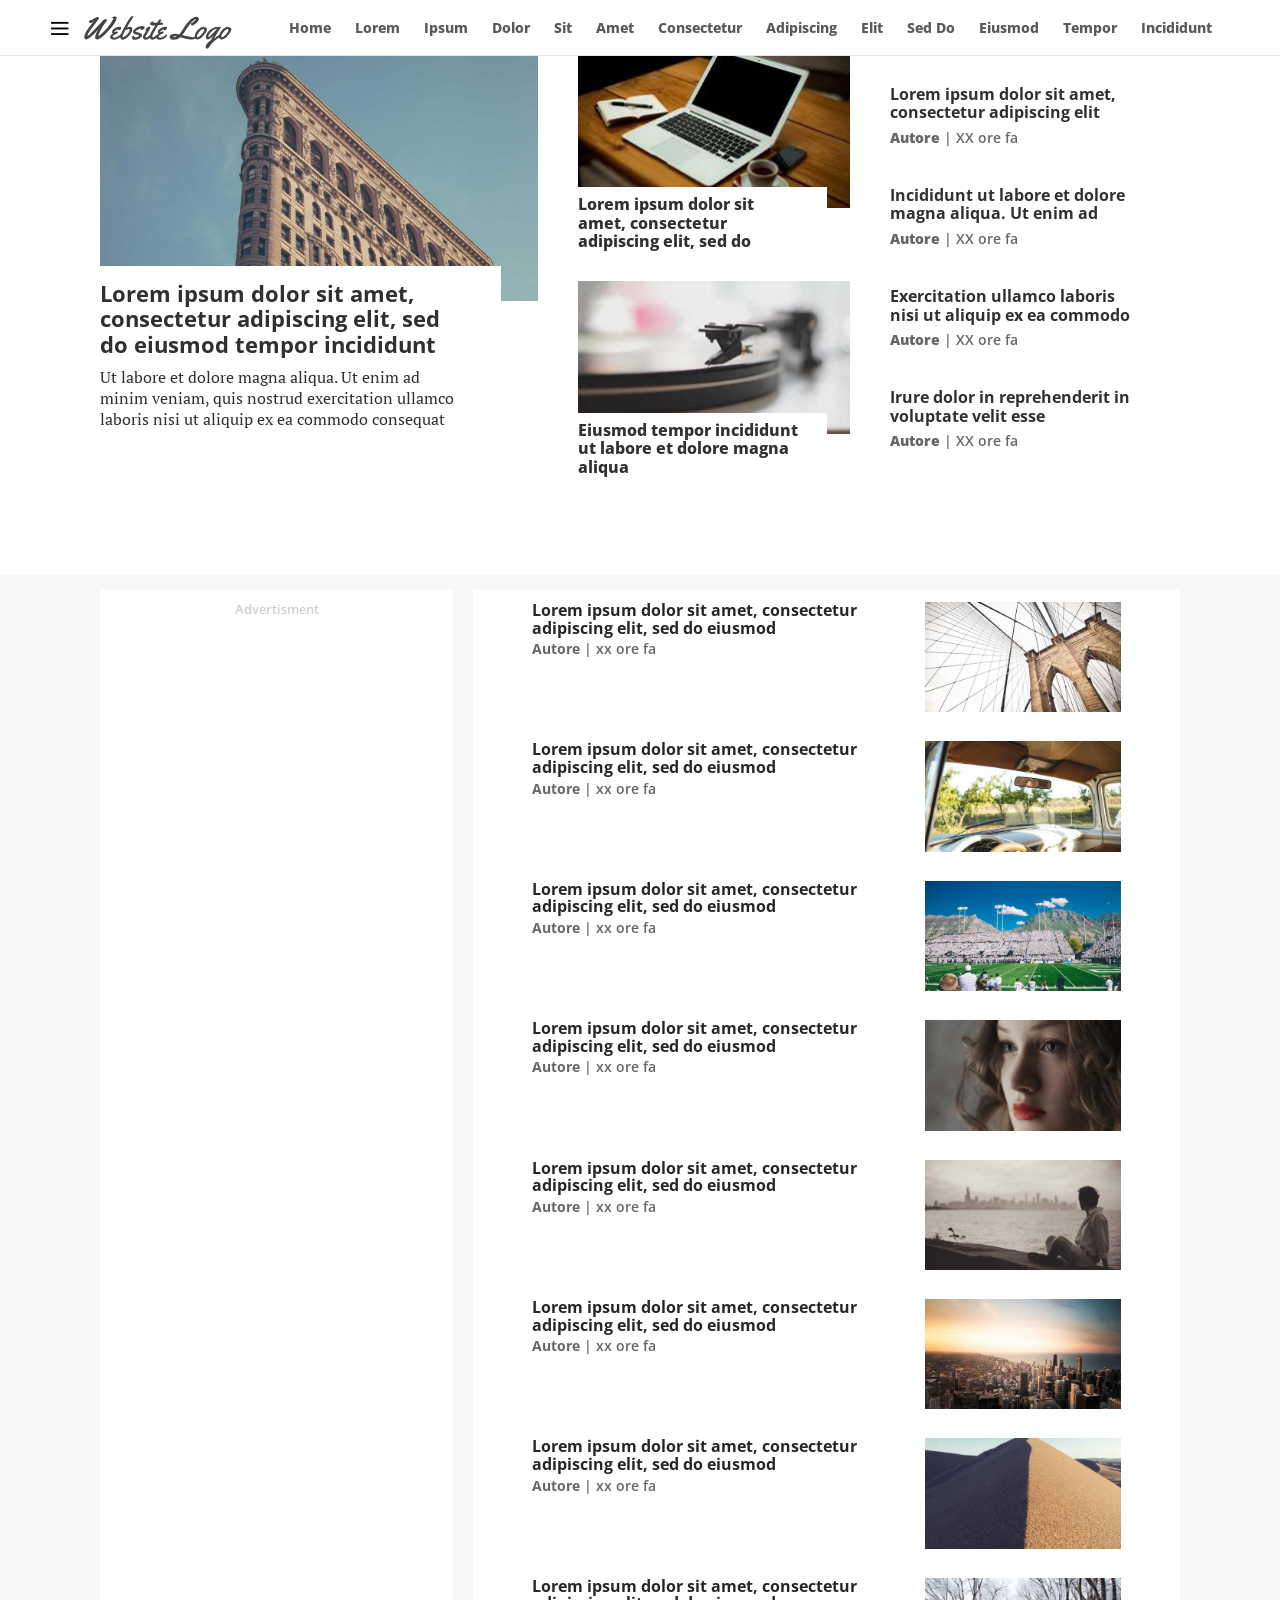
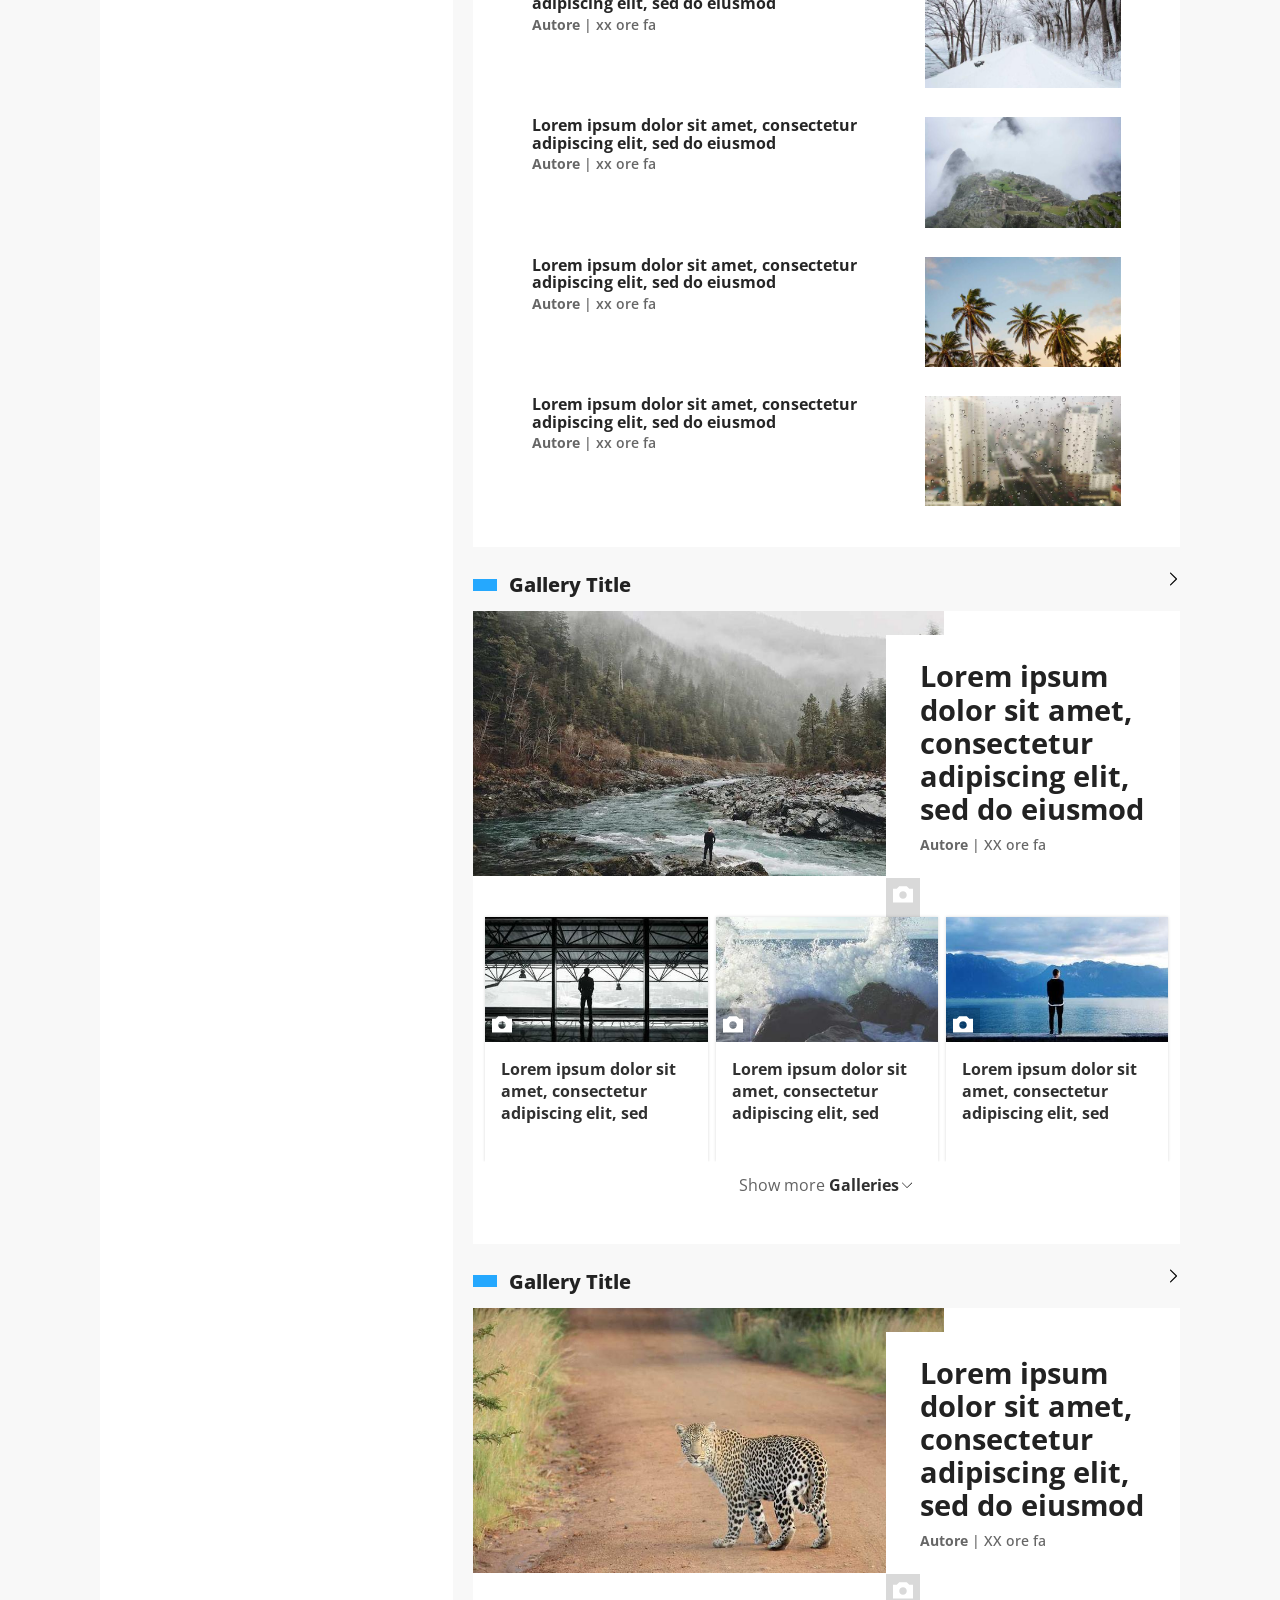
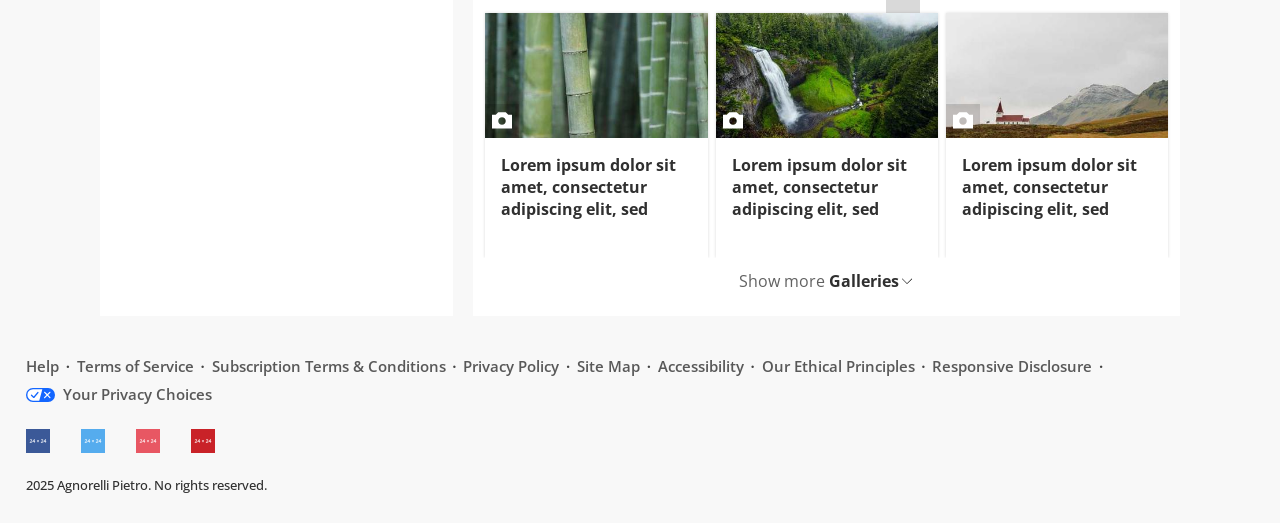
<file: index.html>
<!DOCTYPE html>
<html lang="it">
<head>
    <meta charset="UTF-8">
    <title>PPM Frontend Project - Index</title>
    <link rel="stylesheet" href="style.css">
    <meta name="viewport" content="width=device-width, initial-scale=1.0">
    <link rel="icon" href="icons/webpage-icon.svg" type="image/svg" />
    <link rel="preconnect" href="https://fonts.googleapis.com">
    <link rel="preconnect" href="https://fonts.gstatic.com" crossorigin>
    <link href="https://fonts.googleapis.com/css2?family=Open+Sans:ital,wght@0,300..800;1,300..800&display=swap" rel="stylesheet">
    <link rel="preconnect" href="https://fonts.googleapis.com">
    <link rel="preconnect" href="https://fonts.gstatic.com" crossorigin>
    <link href="https://fonts.googleapis.com/css2?family=PT+Serif:wght@400;700&display=swap" rel="stylesheet">
</head>
<body>
<div class="header-container">
    <header>
        <div class="header-left">
            <nav><img class="hamburger-menu" src="icons/hamburger-icon.svg" alt="Icona menu a tendina"></nav>
            <img class="logo" src="icons/website-logo.svg" alt="Website Logo">
        </div>
        <div class="header-nav-wrapper">
            <nav class="header-nav">
                <a href="#">Home</a>
                <a href="#">Lorem</a>
                <a href="#">Ipsum</a>
                <a href="#">Dolor</a>
                <a href="#">Sit</a>
                <a href="#">Amet</a>
                <a href="#">Consectetur</a>
                <a href="#">Adipiscing</a>
                <a href="#">Elit</a>
                <a href="#">Sed Do</a>
                <a href="#">Eiusmod</a>
                <a href="#">Tempor</a>
                <a href="#">Incididunt</a>
                <a href="#">Ut Labore</a>
                <a href="#">Et Dolore</a>
            </nav>
        </div>
    </header>
</div>
    <div class="main-background">
        <main>
            <div class="hero-news-highlight">
                <a class="hero-news-link" href="#">
                    <div class="hero-news-image">
                        <img src="images/news-1.jpg" alt="Immagine della notizia principale">
                    </div>
                    <div class="hero-news-title-container">
                        <div class="hero-news-title">
                            <p >Lorem ipsum dolor sit amet, consectetur adipiscing elit, sed do eiusmod tempor incididunt</p>
                        </div>
                    </div>
                </a>
                <div class="hero-news-description">
                    <p>Ut labore et dolore magna aliqua. Ut enim ad minim veniam, quis nostrud exercitation ullamco laboris nisi ut aliquip ex ea commodo consequat</p>
                </div>
            </div>
            <div class="hero-news-secondary-wrapper">
                <div class="hero-news-secondary">
                    <a class="hero-news-secondary-link" href="#">
                        <div class="hero-news-secondary-image">
                            <img src="images/news-2.jpg" alt="Immagine della prima notizia secondaria">
                        </div>
                        <p class="hero-news-secondary-title">Lorem ipsum dolor sit amet, consectetur adipiscing elit, sed do</p>
                    </a>
                </div>
                <div class="hero-news-secondary">
                    <a class="hero-news-secondary-link" href="#">
                        <div class="hero-news-secondary-image">
                            <img src="images/news-3.jpg" alt="Immagine della seconda notizia secondaria">
                        </div>
                        <p class="hero-news-secondary-title">Eiusmod tempor incididunt ut labore et dolore magna aliqua</p>
                    </a>
                </div>
            </div>
            <div class="hero-news-extras-wrapper">
                <a class="hero-news-extras-link" href="#">
                    <p class="hero-news-extras-title">Lorem ipsum dolor sit amet, consectetur adipiscing elit</p>
                    <p class="hero-news-extras-info"><span class="hero-news-extras-author">Autore</span> &#124 XX ore fa</p>
                </a>
                <a class="hero-news-extras-link" href="#">
                    <p class="hero-news-extras-title">Incididunt ut labore et dolore magna aliqua. Ut enim ad </p>
                    <p class="hero-news-extras-info"><span class="hero-news-extras-author">Autore</span> &#124 XX ore fa</p>
                </a>
                <a class="hero-news-extras-link" href="#">
                    <p class="hero-news-extras-title">Exercitation ullamco laboris nisi ut aliquip ex ea commodo </p>
                    <p class="hero-news-extras-info"><span class="hero-news-extras-author">Autore</span> &#124 XX ore fa</p>
                </a>
                <a class="hero-news-extras-link" href="#">
                    <p class="hero-news-extras-title">Irure dolor in reprehenderit in voluptate velit esse </p>
                    <p class="hero-news-extras-info"><span class="hero-news-extras-author">Autore</span> &#124 XX ore fa</p>
                </a>
            </div>
        </main>
    </div>
    <div class="content-container">
            <div class="content-well-news-wrapper">
                <div class="content-well-news-link-wrapper">
                    <a class="content-well-news-link" href="#">
                        <div class="content-well-news">
                            <p class="content-well-news-title"> Lorem ipsum dolor sit amet, consectetur adipiscing elit, sed do eiusmod </p>
                            <p class="content-well-news-info"> <b>Autore</b> &#124 xx ore fa</p>
                        </div>
                        <div class="content-well-news-image">
                            <img src="images/news-4.jpg" alt="Immagine prima notizia della colonna">
                        </div>
                    </a>
                </div>
                <div class="content-well-news-link-wrapper">
                    <a class="content-well-news-link" href="#">
                        <div class="content-well-news">
                            <p class="content-well-news-title"> Lorem ipsum dolor sit amet, consectetur adipiscing elit, sed do eiusmod </p>
                            <p class="content-well-news-info"> <b>Autore</b> &#124 xx ore fa</p>
                        </div>
                        <div class="content-well-news-image">
                            <img src="images/news-5.jpg" alt="Immagine seconda notizia della colonna">
                        </div>
                    </a>
                </div>
                <div class="content-well-news-link-wrapper">
                    <a class="content-well-news-link" href="#">
                        <div class="content-well-news">
                            <p class="content-well-news-title"> Lorem ipsum dolor sit amet, consectetur adipiscing elit, sed do eiusmod </p>
                            <p class="content-well-news-info"> <b>Autore</b> &#124 xx ore fa</p>
                        </div>
                        <div class="content-well-news-image">
                            <img src="images/news-6.jpg" alt="Immagine terza notizia della colonna">
                        </div>
                    </a>
                </div>
                <div class="content-well-news-link-wrapper">
                    <a class="content-well-news-link" href="#">
                        <div class="content-well-news">
                            <p class="content-well-news-title"> Lorem ipsum dolor sit amet, consectetur adipiscing elit, sed do eiusmod </p>
                            <p class="content-well-news-info"> <b>Autore</b> &#124 xx ore fa</p>
                        </div>
                        <div class="content-well-news-image">
                            <img src="images/news-7.jpg" alt="Immagine quarta notizia della colonna">
                        </div>
                    </a>
                </div>
                <div class="content-well-news-link-wrapper">
                    <a class="content-well-news-link" href="#">
                        <div class="content-well-news">
                            <p class="content-well-news-title"> Lorem ipsum dolor sit amet, consectetur adipiscing elit, sed do eiusmod </p>
                            <p class="content-well-news-info"> <b>Autore</b> &#124 xx ore fa</p>
                        </div>
                        <div class="content-well-news-image">
                            <img src="images/news-8.jpg" alt="Immagine quinta notizia della colonna">
                        </div>
                    </a>
                </div>
                <div class="content-well-news-link-wrapper">
                    <a class="content-well-news-link" href="#">
                        <div class="content-well-news">
                            <p class="content-well-news-title"> Lorem ipsum dolor sit amet, consectetur adipiscing elit, sed do eiusmod </p>
                            <p class="content-well-news-info"> <b>Autore</b> &#124 xx ore fa</p>
                        </div>
                        <div class="content-well-news-image">
                            <img src="images/news-9.jpg" alt="Immagine sesta notizia della colonna">
                        </div>
                    </a>
                </div>
                <div class="content-well-news-link-wrapper">
                    <a class="content-well-news-link" href="#">
                        <div class="content-well-news">
                            <p class="content-well-news-title"> Lorem ipsum dolor sit amet, consectetur adipiscing elit, sed do eiusmod </p>
                            <p class="content-well-news-info"> <b>Autore</b> &#124 xx ore fa</p>
                        </div>
                        <div class="content-well-news-image">
                            <img src="images/news-10.jpg" alt="Immagine settima notizia della colonna">
                        </div>
                    </a>
                </div>
                <div class="content-well-news-link-wrapper">
                    <a class="content-well-news-link" href="#">
                        <div class="content-well-news">
                            <p class="content-well-news-title"> Lorem ipsum dolor sit amet, consectetur adipiscing elit, sed do eiusmod </p>
                            <p class="content-well-news-info"> <b>Autore</b> &#124 xx ore fa</p>
                        </div>
                        <div class="content-well-news-image">
                            <img src="images/news-11.jpg" alt="Immagine ottava notizia della colonna">
                        </div>
                    </a>
                </div>
                <div class="content-well-news-link-wrapper">
                    <a class="content-well-news-link" href="#">
                        <div class="content-well-news">
                            <p class="content-well-news-title"> Lorem ipsum dolor sit amet, consectetur adipiscing elit, sed do eiusmod </p>
                            <p class="content-well-news-info"> <b>Autore</b> &#124 xx ore fa</p>
                        </div>
                        <div class="content-well-news-image">
                            <img src="images/news-12.jpg" alt="Immagine nona notizia della colonna">
                        </div>
                    </a>
                </div>
                <div class="content-well-news-link-wrapper">
                    <a class="content-well-news-link" href="#">
                        <div class="content-well-news">
                            <p class="content-well-news-title"> Lorem ipsum dolor sit amet, consectetur adipiscing elit, sed do eiusmod </p>
                            <p class="content-well-news-info"> <b>Autore</b> &#124 xx ore fa</p>
                        </div>
                        <div class="content-well-news-image">
                            <img src="images/news-13.jpg" alt="Immagine decima notizia della colonna">
                        </div>
                    </a>
                </div>
                <div class="content-well-news-link-wrapper">
                    <a class="content-well-news-link" href="#">
                        <div class="content-well-news">
                            <p class="content-well-news-title"> Lorem ipsum dolor sit amet, consectetur adipiscing elit, sed do eiusmod </p>
                            <p class="content-well-news-info"> <b>Autore</b> &#124 xx ore fa</p>
                        </div>
                        <div class="content-well-news-image">
                            <img src="images/news-14.jpg" alt="Immagine undicesima notizia della colonna">
                        </div>
                    </a>
                </div>
                <div class="content-well-gallery-wrapper">
                    <a class="gallery-title-link" href="#" title="Gallery Title">
                        <div class="gallery-title-wrapper">
                            <div class="gallery-title-icon"></div>
                            <p class="gallery-title">Gallery Title</p>
                        </div>
                        <img class="arrow-icon" src="icons/right-arrow-icon.svg" alt="Icona di spostamento">
                    </a>
                    <div class="gallery-highlight">
                        <a class="gallery-highlight-link" href="#" title="Lorem ipsum dolor sit amet, consectetur adipiscing elit, sed do eiusmod">
                            <div class="gallery-highlight-image">
                                <img src="images/gallery-highlight-1.jpg" alt="Copertina della galleria 1">
                            </div>
                            <div class="gallery-highlight-extras">
                                <div class="gallery-highlight-media-badge">
                                    <div  class="gallery-highlight-media-icon">
                                        <img src="icons/camera-icon.svg" alt="Icona della fotocamera>">
                                    </div>
                                    <p class="gallery-highlight-media-text">View Gallery</p>
                                </div>
                                <div class="gallery-highlight-text">
                                    <p class="gallery-highlight-title">Lorem ipsum dolor sit amet, consectetur adipiscing elit, sed do eiusmod</p>
                                    <p class="gallery-highlight-info"><b>Autore</b> &#124 XX ore fa</p>
                                </div>
                            </div>
                        </a>
                    </div>
                    <div class="gallery-body-wrapper">
                        <a class="gallery-link" href="#" title="Lorem ipsum dolor sit amet, consectetur adipiscing elit, sed do eiusmod">
                            <div class="gallery-body-image">
                                <img src="images/gallery-1.jpg" alt="Immagine 1 della galleria 1">
                                <div  class="gallery-body-image-media-badge">
                                    <div class="gallery-body-image-media-icon">
                                        <img src="icons/camera-icon.svg" alt="Icona della fotocamera">
                                    </div>
                                </div>
                            </div>
                            <div class="gallery-body-title">
                                <p> Lorem ipsum dolor sit amet, consectetur adipiscing elit, sed </p>
                            </div>
                        </a>
                        <a class="gallery-link" href="#" title="Lorem ipsum dolor sit amet, consectetur adipiscing elit, sed do eiusmod">
                            <div class="gallery-body-image">
                                <img src="images/gallery-2.jpg" alt="Immagine 2 della galleria 1">
                                <div  class="gallery-body-image-media-badge">
                                    <div class="gallery-body-image-media-icon">
                                        <img src="icons/camera-icon.svg" alt="Icona della fotocamera">
                                    </div>
                                </div>
                            </div>
                            <div class="gallery-body-title">
                                <p> Lorem ipsum dolor sit amet, consectetur adipiscing elit, sed </p>
                            </div>
                        </a>
                        <a class="gallery-link" href="#" title="Lorem ipsum dolor sit amet, consectetur adipiscing elit, sed do eiusmod">
                            <div class="gallery-body-image">
                                <img src="images/gallery-3.jpg" alt="Immagine 3 della galleria 1">
                                <div  class="gallery-body-image-media-badge">
                                    <div class="gallery-body-image-media-icon">
                                        <img src="icons/camera-icon.svg" alt="Icona della fotocamera">
                                    </div>
                                </div>
                            </div>
                            <div class="gallery-body-title">
                                <p> Lorem ipsum dolor sit amet, consectetur adipiscing elit, sed </p>
                            </div>
                        </a>
                    </div>
                    <div class="gallery-show-more">
                        <a class="gallery-show-more-link" href="#" title ="Galleries">
                            <p> Show more <b>Galleries <img src="icons/down-arrow-icon.svg" alt="Icona di spostamento"></b></p>
                        </a>
                    </div>
                </div>
                <div class="content-well-gallery-wrapper">
                    <a class="gallery-title-link" href="#" title="Gallery Title">
                        <div class="gallery-title-wrapper">
                            <div class="gallery-title-icon"></div>
                            <p class="gallery-title">Gallery Title</p>
                        </div>
                        <img class="arrow-icon" src="icons/right-arrow-icon.svg" alt="Icona di spostamento">
                    </a>
                    <div class="gallery-highlight">
                        <a class="gallery-highlight-link" href="#" title="Lorem ipsum dolor sit amet, consectetur adipiscing elit, sed do eiusmod">
                            <div class="gallery-highlight-image">
                                <img src="images/gallery-highlight-2.jpg" alt="Copertina della galleria 2">
                            </div>
                            <div class="gallery-highlight-extras">
                                <div class="gallery-highlight-media-badge">
                                    <div  class="gallery-highlight-media-icon">
                                        <img src="icons/camera-icon.svg" alt="Icona della fotocamera>">
                                    </div>
                                    <p class="gallery-highlight-media-text">View Gallery</p>
                                </div>
                                <div class="gallery-highlight-text">
                                    <p class="gallery-highlight-title">Lorem ipsum dolor sit amet, consectetur adipiscing elit, sed do eiusmod</p>
                                    <p class="gallery-highlight-info"><b>Autore</b> &#124 XX ore fa</p>
                                </div>
                            </div>
                        </a>
                    </div>
                    <div class="gallery-body-wrapper">
                        <a class="gallery-link" href="#" title="Lorem ipsum dolor sit amet, consectetur adipiscing elit, sed do eiusmod">
                            <div class="gallery-body-image">
                                <img src="images/gallery-4.jpg" alt="Immagine 1 della galleria 2">
                                <div  class="gallery-body-image-media-badge">
                                    <div class="gallery-body-image-media-icon">
                                        <img src="icons/camera-icon.svg" alt="Icona della fotocamera">
                                    </div>
                                </div>
                            </div>
                            <div class="gallery-body-title">
                                <p> Lorem ipsum dolor sit amet, consectetur adipiscing elit, sed </p>
                            </div>
                        </a>
                        <a class="gallery-link" href="#" title="Lorem ipsum dolor sit amet, consectetur adipiscing elit, sed do eiusmod">
                            <div class="gallery-body-image">
                                <img src="images/gallery-5.jpg" alt="Immagine 2 della galleria 2">
                                <div  class="gallery-body-image-media-badge">
                                    <div class="gallery-body-image-media-icon">
                                        <img src="icons/camera-icon.svg" alt="Icona della fotocamera">
                                    </div>
                                </div>
                            </div>
                            <div class="gallery-body-title">
                                <p> Lorem ipsum dolor sit amet, consectetur adipiscing elit, sed </p>
                            </div>
                        </a>
                        <a class="gallery-link" href="#" title="Lorem ipsum dolor sit amet, consectetur adipiscing elit, sed do eiusmod">
                            <div class="gallery-body-image">
                                <img src="images/gallery-6.jpg" alt="Immagine 3 della galleria 2">
                                <div  class="gallery-body-image-media-badge">
                                    <div class="gallery-body-image-media-icon">
                                        <img src="icons/camera-icon.svg" alt="Icona della fotocamera">
                                    </div>
                                </div>
                            </div>
                            <div class="gallery-body-title">
                                <p> Lorem ipsum dolor sit amet, consectetur adipiscing elit, sed </p>
                            </div>
                        </a>
                    </div>
                    <div class="gallery-show-more">
                        <a class="gallery-show-more-link" href="#" title ="Galleries">
                            <p> Show more <b>Galleries <img src="icons/down-arrow-icon.svg" alt="Icona di spostamento"></b></p>
                        </a>
                    </div>
                </div>
            </div>
        <div class="long-adv">
            <p class="long-adv-placeholder"> Advertisment </p>
        </div>
    </div>
        <footer>
            <ul class="footer-info">
                <li class="footer-link"><a href="#">Help</a></li>
                <li class="footer-link"><a href="#">Terms of Service</a></li>
                <li class="footer-link"><a href="#">Subscription Terms & Conditions</a></li>
                <li class="footer-link"><a href="#">Privacy Policy</a></li>
                <li class="footer-link"><a href="#">Site Map</a></li>
                <li class="footer-link"><a href="#">Accessibility</a></li>
                <li class="footer-link"><a href="#">Our Ethical Principles</a></li>
                <li class="footer-link"><a href="#">Responsive Disclosure</a></li>
                <li class="footer-link-last"><a href="#">
                    <span><img src="icons/icon.svg" alt="Privacy Logo"> Your Privacy Choices</span></a>
                </li>

            </ul>
            <div class="footer-social">
                <a href="#"><img src="icons/socials-1.svg" alt="Icona social 1"></a>
                <a href="#"><img src="icons/socials-2.svg" alt="Icona social 2"></a>
                <a href="#"><img src="icons/socials-3.svg" alt="Icona social 3"></a>
                <a href="#"><img src="icons/socials-4.svg" alt="Icona social 4"></a>
            </div>
            <div class="footer-copyright">
                <p>2025 Agnorelli Pietro. No rights reserved.</p>
            </div>
        </footer>
</body>
</html>
</file>
<file: style.css>
p{
    margin: 0;
    font-family: Open Sans, sans-serif;
    color: rgb(48, 48, 48);
}

a{
    font-family: "Open Sans", sans-serif;
    text-decoration: none;
    margin: 0;
    color: rgba(48, 48, 48, 0.8);
    cursor: pointer;
}

a:hover{
    text-decoration: underline;
    text-decoration-color: rgba(0, 155, 255, 0.85);
    text-decoration-thickness: 10% ;
}

img{
    max-width: 100%;
    height: auto;
}

body{
    margin: 0;
    padding-top: 55px;
    background-color: #F8F8F8;
    display: block;
}

.header-container{
    background-color: white;
    height: 55px;
    position: fixed;
    top: 0;
    right: 0;
    left: 0;
    border-bottom: 1px solid rgba(74, 74, 74, 0.15);
    display: flex;
    overflow: hidden;
    z-index: 100;
}

header{
    background-color: white;
    display: flex;
    flex-direction: row;
    align-items: center;
    overflow: hidden;
    z-index: 100;
    margin-right: 48px;
    height: inherit;
    white-space: collapse;
}

.header-left{
    display: flex;
    align-items: center;
    margin-right: 45px;
    margin-left: 45px;
    height: 100%;
}

.hamburger-menu {
    cursor: pointer;
    display: block;
    text-align: center;
    min-width: 30px;
    max-width: 30px;
}

.logo{
    min-height: 35px;
    min-width: 150px;
    opacity: 90%;
    margin-left: 7px;
    cursor: pointer;
    max-width: 150px;
}

.logo img{
    object-fit: contain;
}

.header-nav-wrapper{
    padding-right: 20px;
    overflow: hidden;
    height: inherit;
}

.header-nav{
    display: flex;
    flex-direction: row;
    align-items: center;
    list-style: none;
    height: 100%;
    white-space: normal;
    overflow: hidden;
    padding-right: 20px;
}

.header-nav a{
    display: flex;
    justify-content: center;
    align-items: center;
    height: 100%;
    font-size: 14px;
    font-weight: 750;
    padding: 0 12px;
    transition: font-weight 0.05s;
    cursor: pointer;
    white-space: nowrap;
}

.header-nav a:hover{
    text-decoration: none;
    font-weight: 900;
}

main{
    width: 90%;
    max-width: 1080px;
    min-height: 520px;
    display: flex;
    margin-left: auto;
    margin-right: auto;
    flex-direction: row;
    padding-top: 0;
    background-color: white;
    margin-bottom: 15px;
    flex-basis: 0;
}

.main-background{
    background-color: white;
}

.hero-news-highlight{
    flex-basis: 58.33333333%;
    display: flex;
    flex-direction: column;
}

.hero-news-link{
    width: 100%;
}

.hero-news-title-container{
    padding-top: 15px;
    position: relative;
    background-color: white;
    margin-top: -40px;
    width: 91.66666667%;
}

.hero-news-title{
    padding-right: 32px;
    margin-bottom: 10px;
    font-size: 22px;
    font-weight: 700;
    line-height: 1.15;
}

.hero-news-description{
    padding-right: 32px;
    position: relative;
    background-color: white;
    width: 83.33333333%;
}

.hero-news-description p{
    font-family: "PT Serif", serif;
    font-weight: 450;
    line-height: 1.3;
    font-size: calc(14px + (16 - 14) * ((100vw - 320px) / (1200 - 320)));
}

.hero-news-secondary-wrapper{
    flex-basis: 41.66666667%;
}

.hero-news-secondary{
    display: flex;
    flex-direction: row;
    flex-wrap: wrap;
    margin: 0 0 30px 40px;
    flex-basis: 100%;
}

.hero-news-secondary-image{
    flex-basis: 100%;
}

.hero-news-secondary-image img{
    width: 100%;
}

.hero-news-secondary-link{
    display: flex;
    flex-direction: row;
    flex-wrap: wrap;
    min-height: 195px;
}

.hero-news-secondary-title{
    box-sizing: border-box;
    position: relative;
    background-color: white;
    margin: -26px 0 0;
    padding: 8px 24px 0 0;
    font-size: 16px;
    line-height: 1.15;
    flex-basis: 91.66666667%;
    color: #303030;
    display: inline;
    font-weight: 750;
}

.hero-news-extras-wrapper{
    flex-basis: 33.33333333%;
    display: flex;
    flex-direction: column;
    padding: 30px 40px 0;
}

.hero-news-extras-link{
    padding: 0 10px 40px 0;
}


.hero-news-extras-title{
    font-weight: 700;
    font-size: 16px;
    line-height: 1.15;
    display: block;
}

.hero-news-extras-info{
    font-size: calc(12px + (14 - 12) * ((100vw - 320px) / (1200 - 320)));
    margin-top: 8px;
    line-height: 1.15;
    color: rgba(0, 0, 0, .6);
    font-weight: 600;
}

.hero-news-extras-link:hover .hero-news-extras-info{
    text-decoration: underline;
    text-decoration-color: white;
    text-decoration-thickness: 10% ;
}

.hero-news-extras-author{
    font-weight: 800;
}

.content-container{
    display: flex;
    flex-direction: row-reverse;
    flex-wrap: nowrap;
    max-width: 1080px;
    width: 90vw;
    margin-left: auto;
    margin-right: auto;
    flex-basis: 0;
    flex-shrink: 1;
    flex-grow: 0;
}

.long-adv{
    padding-top: 10px;
    background-color: white;
    width: 33.33333333%;
    max-width: 100%;
    display: block;
    flex-grow: 0;
    align-content: flex-start;
    margin-right: 10px;
}

.long-adv-placeholder{
    display: flex;
    flex-direction: column;
    flex-basis: auto;
    align-items: center;
    color: rgba(0, 0, 0, 0.2);
    font-size: 13px;
    font-weight: 550;
}

.content-well-news-wrapper{
    background-color: white;
    padding: 0;
    flex-grow: 1;
    flex-shrink: 1;
    display: flex;
    flex-direction: column;
    margin: 0 0 0 10px;
    width:  66.66666667%;
    max-width: 66.66666667%;
}

.content-well-news-link-wrapper{
    display: flex;
    flex-direction: row;
}

.content-well-news-link{
    margin: 12px auto;
    display: flex;
    flex-direction: row;
    flex-wrap: nowrap;
    flex-basis: 83.33333333%;;
}

.content-well-news{
    flex-basis: 66.66666667%;
}

.content-well-news-title{
    font-size: 22px;
    font-weight: 700;
    line-height: 1.1;
    color: rgb(0, 0, 0, 0.85);
}

.content-well-news-info{
    font-size:  calc(12px + (14 - 12) * ((100vw - 320px) / (1200 - 320)));
    margin-top: 4px;
    line-height: 1.15;
    color: rgba(0, 0, 0, .6);
    font-weight: 600;
}

.content-well-news-link:hover .content-well-news-info{
    text-decoration: underline;
    text-decoration-color: white;
    text-decoration-thickness: 10% ;
}

.content-well-news-image{
    flex-basis: 33.33333333%;
}


.content-well-gallery-wrapper{
    background-color: white;
    display: flex;
    flex-direction: column;
    margin: 24px 0;
}

.gallery-title-link{
    display: flex;
    flex-direction: row;
    background-color: #F8F8F8;;
    justify-content: space-between;
}

.gallery-title-link:hover{
    text-decoration: none;
}

.gallery-title-wrapper{
    display: flex;
    flex-direction: row;
    padding: 26px 24px 15px 0;
    align-items: center;
}

.gallery-title-icon{
    margin-right: 12px;
    height: 12px;
    min-width: 24px;
    background-color:rgba(0, 155, 255, 0.85);
}

.gallery-title{
    color: rgb(34 34 34);
    font-size: 20px;
    font-weight: 750;
    line-height: 1.15;
}

.gallery-highlight-link{
    display: flex;
    flex-direction: row;
    background-color: white;
}

.gallery-highlight-image{
    flex: 0 0 66.6667%;
    margin: 0;
}

.gallery-highlight-extras{
    display: flex;
    flex: 0 0 41.6667%;
    flex-direction: column;
    position: relative;
    right: 8.33333333%;
    background-color: white;
    padding: 24px;
    margin-top: 24px;
    height: 100%;
    box-sizing: border-box;
}

.gallery-highlight-text{
    padding: 0 10px;
    order: 1;
}

.gallery-highlight-title{
    font-size: calc(20px + (28 - 20) * ((100vw - 320px) / (1200 - 320)));
    margin-bottom: 10px;
    font-weight: 700;
    line-height: 1.15;
    color: rgb(34, 34 ,34);
}

.gallery-highlight-info{
    font-size: calc(12px + (14 - 12) * ((100vw - 320px) / (1200 - 320)));
    font-weight: 550;
    color: rgba(0, 0, 0, .6);
    margin-top: 8px;
}

.gallery-highlight-media-badge{
    order: 2;
    display: flex;
    flex-direction: row;
    left: -24px;
    margin: 0;
    position: relative;
    top: 24px;
    align-items: center;
    width: fit-content;
    color: transparent;
}

.gallery-highlight-link:hover .gallery-highlight-info{
    text-decoration: underline;
    text-decoration-color: white;
    text-decoration-thickness: 10% ;
}

.gallery-highlight-link:hover .gallery-highlight-media-text{
    text-decoration: underline;
    text-decoration-color: white;
    text-decoration-thickness: 10% ;
}

.gallery-highlight-media-badge:hover{
    background-color: #0075D9;
    text-decoration: underline;
    text-decoration-color: #0075D9;
    text-decoration-thickness: 10% ;
    color: white;
}

.gallery-highlight-media-badge:hover .gallery-highlight-media-text{
    text-decoration: underline;
    text-decoration-color: #0075D9;
    text-decoration-thickness: 10% ;
    color: white;
}

.gallery-highlight-media-icon{
    padding: 7px;
    background-color: rgba(0, 0, 0, 0.15);
}

.gallery-highlight-media-text{
    color: inherit;
    background-color: transparent;
    font-size: 12px;
    font-weight: 600;
    font-style: normal;
    line-height: 1.15;
    margin: 0;
    padding: 12px 15px 11px;
}

.gallery-body-wrapper{
    display: flex;
    flex-direction: row;
    padding: 0 8px;
    max-height: 25em;
    margin-bottom: 4px;
}

.gallery-link{
    display: flex;
    flex-direction: column;
    flex-basis: 33.3333%;
    margin: 0 4px;
    box-shadow: 0 0 3px 0 rgba(0,0,0,.15) ;
    clip-path: inset(-3px -3px 0 -3px );
    overflow: hidden;
}

.gallery-body-image{
    min-height: 100px;
    position: relative;
    overflow: hidden;
}

.gallery-body-image > img{
    display: block;
}

.gallery-body-title{
    padding: 16px;
    color: rgb(48, 48, 48);
    font-weight: 700;
    font-size: calc(14px + (16 - 14) * ((100vw - 320px) / (1200 - 320)));
}

.gallery-body-title p{
    height: 88px;
}

.gallery-body-image-media-badge{
    bottom: 0;
    left: 0;
    max-height: 38px;
    overflow: hidden;
    position: absolute;
}

.gallery-body-image-media-icon{
    display: flex;
    background-color: rgba(0, 0, 0, 0.15);
    padding: 7px;
}

.gallery-body-image-media-icon:hover{
    background-color: #0075D9;
}

.gallery-show-more{
    display: flex;
    justify-content: center;
    margin-top: 8px;
    width: 100%;
}

.gallery-show-more-link:hover{
    text-decoration: none;
}

.gallery-show-more-link p{
    color: rgb(98, 98, 98);
    font-size: 16px;
}

.gallery-show-more-link b{
    display: inline-flex;
    align-items: center;
    color: rgb(48,48, 48)
}

footer{
    display: flex;
    flex-direction: column;
    padding: 20px 26px 29px 26px;
}

.footer-info{
    list-style: none;
    display: flex;
    flex-direction: row;
    flex-wrap: wrap;
    margin: 0;
    padding: 18px 0 10px;
}

.footer-link, .footer-link-last{
    color: rgb(68 68 68);
    font-weight: 600;
    line-height: 1.6;
    font-size: 15px;
}

.footer-link{
    align-self: flex-start;
    margin-bottom: 10px;
    padding-right: 7px;
    height: 18px;
}

.footer-link:after{
    content: "\00b7";
    margin-left: 7px;
}

.footer-link-last img{
    height:14px;
    width:auto;
    top:2px;
    position:relative;
    margin-right:4px;
}

.footer-social{
    margin: 12px 0 18px 0;
}

.footer-social a{
    margin-right: 27px;
}

.footer-copyright{
    font-size: 13px;
    color: rgb(68 68 68);
    font-weight: 500;
}

@media (max-width: 660px) {
    .header-nav{
        display: none;
    }

    main{
        padding-left :0;
    }

    .hero-news-highlight{
        flex-basis: 100%;
        padding:0;
    }

    .hero-news-title{
        padding-left: 9.33333333%;
    }

    .hero-news-description{
        padding-left: 8.33333333%;
    }

    .hero-news-secondary-wrapper{
        flex-basis: 100%;
    }

    .hero-news-secondary{
        margin-left: 8.33333333%;
        margin-right: 8.33333333%;
        margin-bottom: 24px;
    }

}

@media (min-width: 660px) and (max-width: 960px){
    main{
        padding-left: 8.33333333%;
    }

    .hero-news-highlight{
        padding-right: 40px;
    }

    .hero-news-secondary{
        margin-right: calc(16.66666667% + 17px);
        margin-left: 0;
        margin-top: 0;
    }
}

@media(min-width: 960px) and (max-width: 1400px){
    .content-well-news-title{
        font-size: 16px
    }
}

@media (max-width: 1200px) and (min-width: 960px){
    .gallery-highlight-title{
        font-size: 22px;
    }

    .gallery-body-title{
        font-size: 14px;
    }
}

@media (max-width: 960px){
    .header-left{
        margin-left: 24px;
    }

    main{
        flex-basis: 100%;
        margin-top: 0;
        margin-left: 0;
        margin-right: 0;
        min-height: 480px;
        width: 100%;
        flex-wrap: wrap;
    }

    .hero-news-highlight{
        box-sizing: border-box;
    }

    .hero-news-secondary{
        flex-basis: 100%;
    }

    .hero-news-extras-wrapper{
        display: none;
        flex-basis: 0;
    }

    .content-container{
        width: auto;
        margin: 0;
    }

    .content-well-news-wrapper{
        max-width: 100%;
        width: 100%;
        margin: 0;
        overflow: auto;
    }

    .long-adv{
        display: none;
        flex-basis: 0;
    }

}

@media (max-width: 960px) and (min-width: 480px) {
    .content-well-news-title{
        font-size: 18px;
    }
}

@media (max-width: 480px) {
    .hero-news-title{
        font-size: calc(18px + (22 - 18) * ((100vw - 320px) / (1200 - 320)));
    }

    .hero-news-description{
        font-size: calc(14px + (16 - 14) * ((100vw - 320px) / (1200 - 320)));
    }

    .content-well-news-title{
        font-size:  calc(16px + (18 - 16) * ((100vw - 320px) / (1200 - 320)));
    }

    .content-well-gallery-wrapper{
        margin: 16px 0;
    }

    .gallery-highlight-link{
        flex-wrap: wrap;
    }

    .gallery-highlight-image{
        flex-basis: 100%;
        margin: 0;
    }

    .gallery-highlight-extras{
        flex-basis: 91.66666667%;
        padding: 16px 8.33333333% 0 8.33333333%;
        margin: -32px 0 0 0;
        position: revert;
    }

    .gallery-highlight-media-badge{
        order:1;
        margin: -50px 0 10px 0;
        max-height: 38px;
        overflow: hidden;
        position: revert;
    }

    .gallery-highlight-media-text{
        color: white;
    }

    .gallery-highlight-text{
        order: 2;
    }

}

@media (max-width:1200px){
    .hero-news-extras-title{
    font-size: calc(16px + (18 - 16) * ((100vw - 320px) / (1200 - 320)))
    }
    .hero-news-secondary-title{
        font-size: calc(14px + (18 - 14) * ((100vw - 320px) / (1200 - 320)))
    }
}
</file>
